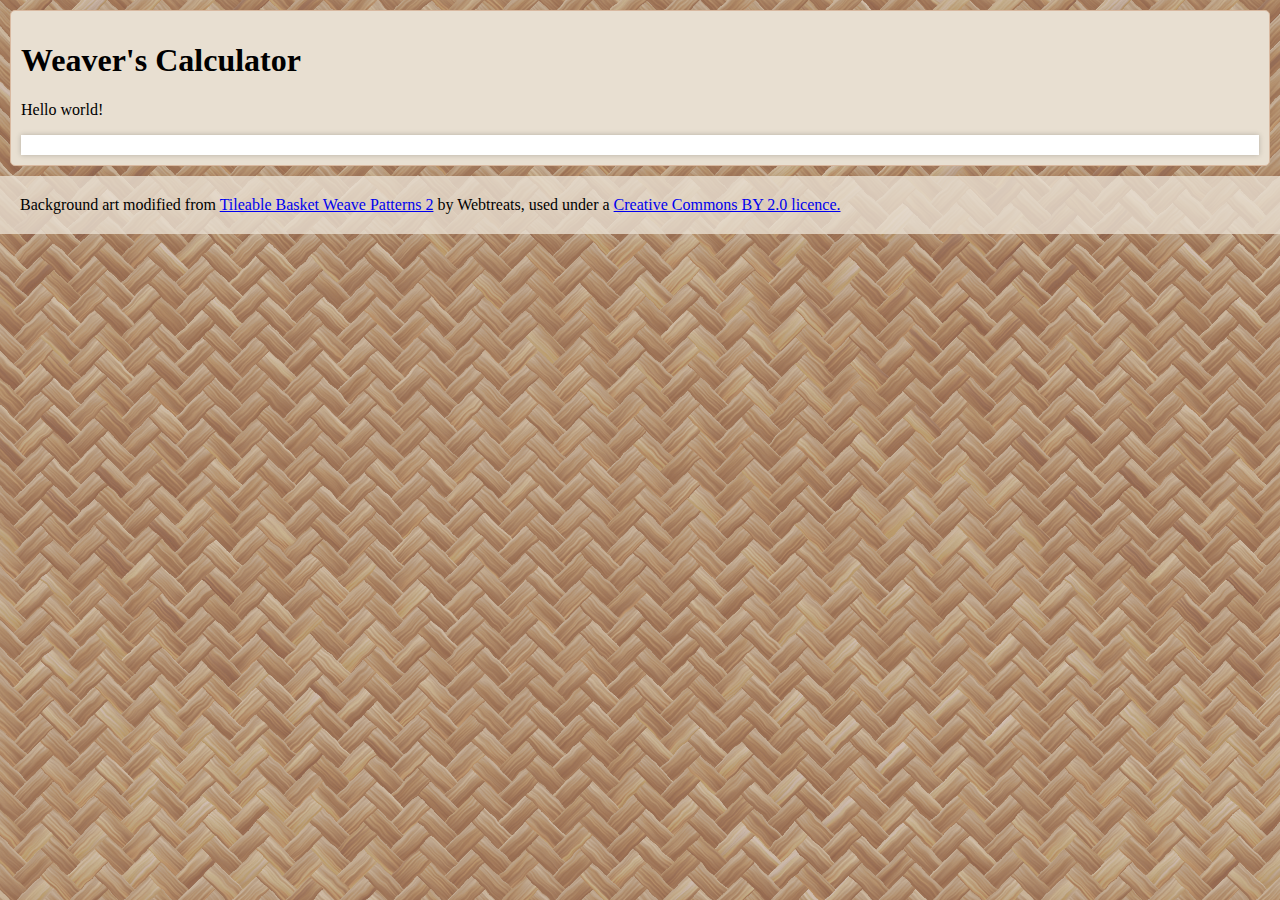
<file: index.html>
<!DOCTYPE html>
<html lang="en">
	<head>
		<title>Weaver's Calculator</title>
		<meta name="description" content="Calculates material usage." />
		<meta charset="utf-8">
		<link rel="stylesheet" type="text/css" href="styles/styles.css" />
	</head>
	<body>
	    <noscript>This app requires JavaScript. Enable JavaScript to continue.</noscript>
		<div class="content">
		<div class="title-block">
			<h1>Weaver's Calculator</h1>
			<p>Hello world!</p>
		</div>
		<div class="canvas-container">
			<div class="canvas">
			</div>
		</div>
		<div class="controls"></div>
	</div>
	<div class="credits">
		Background art modified from <a href="https://www.flickr.com/photos/webtreatsetc/5568280148/">Tileable Basket Weave Patterns 2</a> by Webtreats, used under a <a href="https://creativecommons.org/licenses/by/2.0/">Creative Commons BY 2.0 licence.</a></div>
		</body>
		
</html>

<!-- wooch yáx̱ yaa datóowch (compound noun) math | "counting them (p) in balance" | wooch + yáx̱ + yaa + da-√tóow-ch →  together + like + along + [classifier].√count/read.repetitive  

a káa kadusné át (compound noun) loom | a + káa + ka-du-s-√né + át →  its-(4n.P) + on + hsf.someone-(4h.S).cl-(+d,s,–i).√weave-(yarns) + something-(4n.i) 

-->
</file>
<file: styles/styles.css>
html, body {
  margin: 0;
  padding: 0;
  width: 100%;
  height: 100%;
  font-size: 16px;
  overflow: hidden;
  background-color: #e8dfd1;
  background-image: url("../img/cedar_mat.png ");
}

.content {
	background-color: #e8dfd1;
	border: 1px solid #d9b9a0;
	border-radius: 5px;
	margin: 10px;
	padding: 10px;
}
.canvas-container {
	
}
.canvas {
  position: absolute;
  left: 0;
  top: 0;
  right: 0;
  bottom: 0;
}

.credits {
	margin: 0px;
	padding: 20px;
	background-color: rgba(232,223,209,0.8);
}

.controls {
  height: 100%;
  overflow: auto;
  padding: 10px;
  box-sizing: border-box;
  background-color: #fff;
  box-shadow: 0px 0px 5px 0px rgba(34, 34, 34, 0.25);
}
</file>
